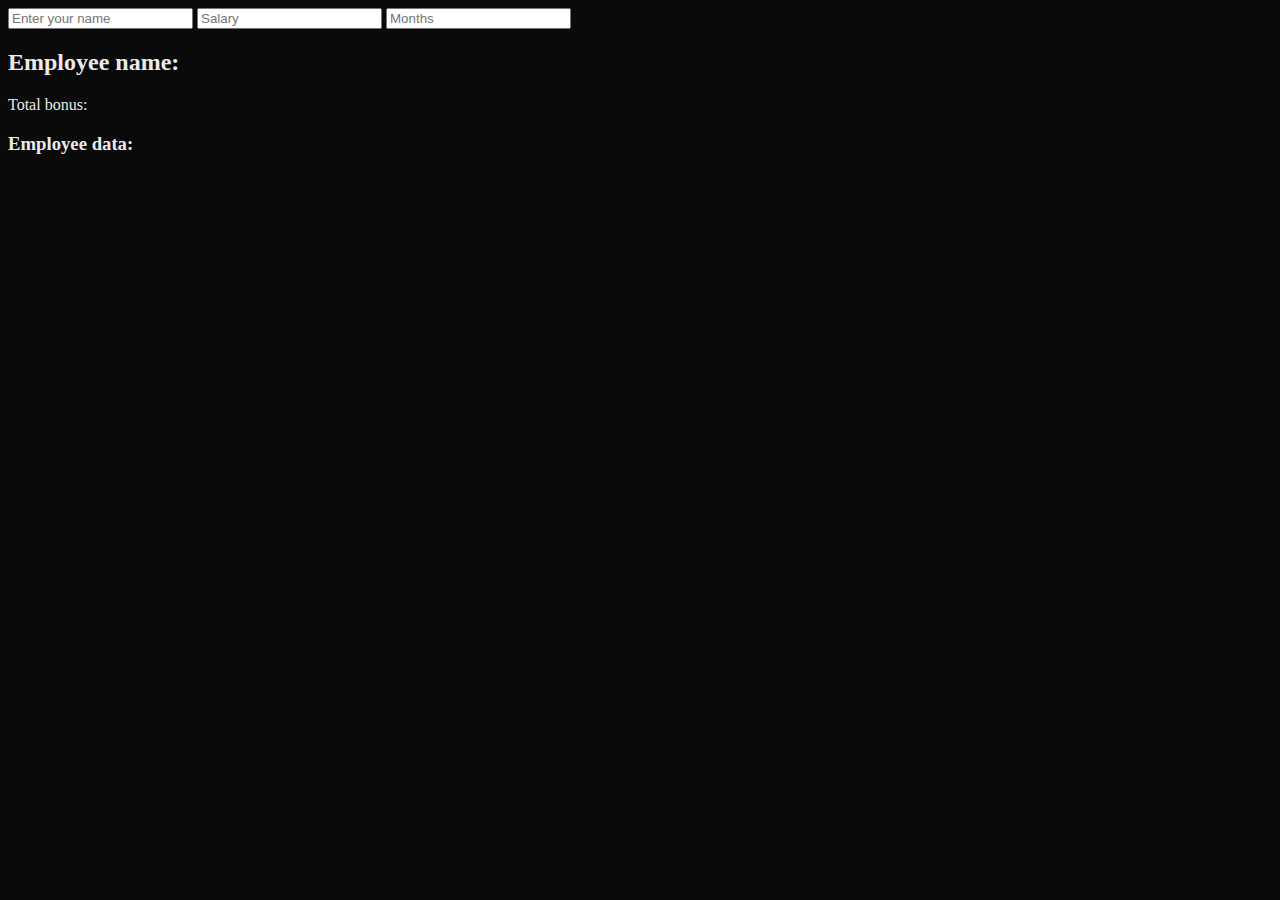
<file: index.html>
<!DOCTYPE html>
<html lang="en">
<head>
    <meta charset="UTF-8">
    <meta http-equiv="X-UA-Compatible" content="IE=edge">
    <meta name="viewport" content="width=device-width, initial-scale=1.0">

    <style>
        body {
            background-color: #0a0a0a;
            color: #eaeaea;
        }
    </style>

    <title>Aync</title>
</head>
<body>
    <form>
        <input id="name" type="text" placeholder="Enter your name">
        <input id="salary" type="number" placeholder="Salary" min="0">
        <input id="months" type="number" placeholder="Months" min="0">
    </form>
    <div>
        <h2>Employee name: <span id="dis-name"></span></h2>
        <p>Total bonus: <span id="dis-total"></span></p>
    </div>
    <div>
        <h3>Employee data:</h3>
        <p id="employee">
        </p>
    </div>

    <script src="script.js"></script>
</body>
</html>
</file>
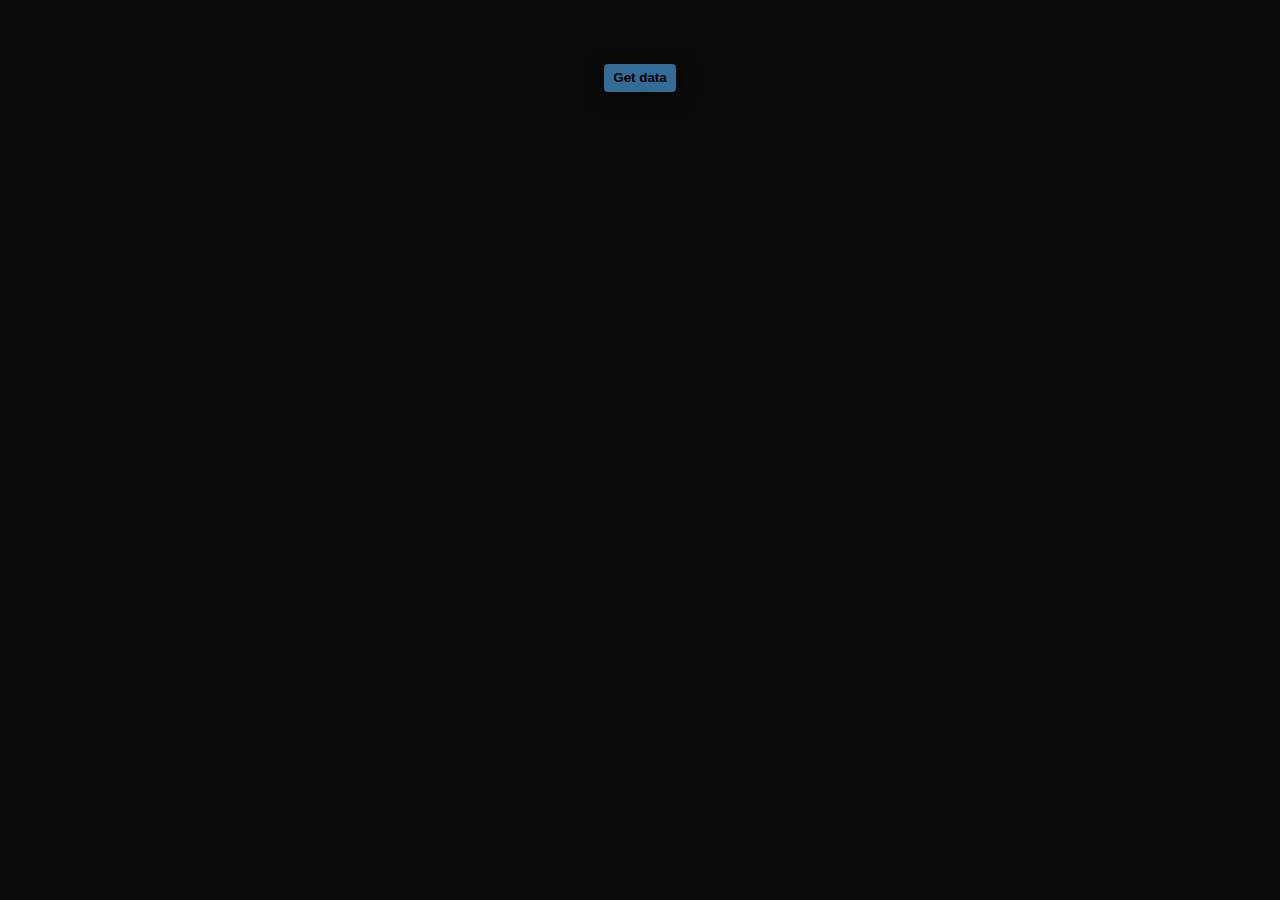
<file: 41122/index.html>
<!DOCTYPE html>
<html lang="en">
<head>
    <meta charset="UTF-8">
    <meta http-equiv="X-UA-Compatible" content="IE=edge">
    <meta name="viewport" content="width=device-width, initial-scale=1.0">

    <title>Something</title>

    <link rel="stylesheet" href="style.css">
    <script src="script.js" defer></script>
</head>
<body>
    <div id="container">
        <div id="data"></div>
        <button id="getBtn">Get data</button>
    </div>
</body>
</html>
</file>
<file: 41122/style.css>
* {
    margin: 0;
    padding: 0;
    box-sizing: border-box;
}

body {
    padding: 1rem;

    background-color: #0a0a0a;
    color: #eaeaea;

    font-family: 'Trebuchet MS', 'Lucida Sans Unicode', 'Lucida Grande', 'Lucida Sans', Arial, sans-serif;
}

#container {
    display: flex;
    flex-direction: column;
    justify-content: center;
    align-items: center;

    margin: 0 auto;
    width: 50%;
}

#data {
    padding: 1rem;
    margin-bottom: 1rem;
}

#getBtn {
    padding: 0.4rem 0.6rem;

    background-color: #356b97;

    font-weight: bold;

    border: none;
    border-radius: 0.25rem;

    box-shadow: 2px 4px 16px #0009;

    transition: all 0.4s;

    cursor: pointer;
}

#getBtn:hover {
    background-color: #467daa;
    color: #eaeaea;
}

#getBtn:active {
    transform: scale(1.05);
}
</file>
